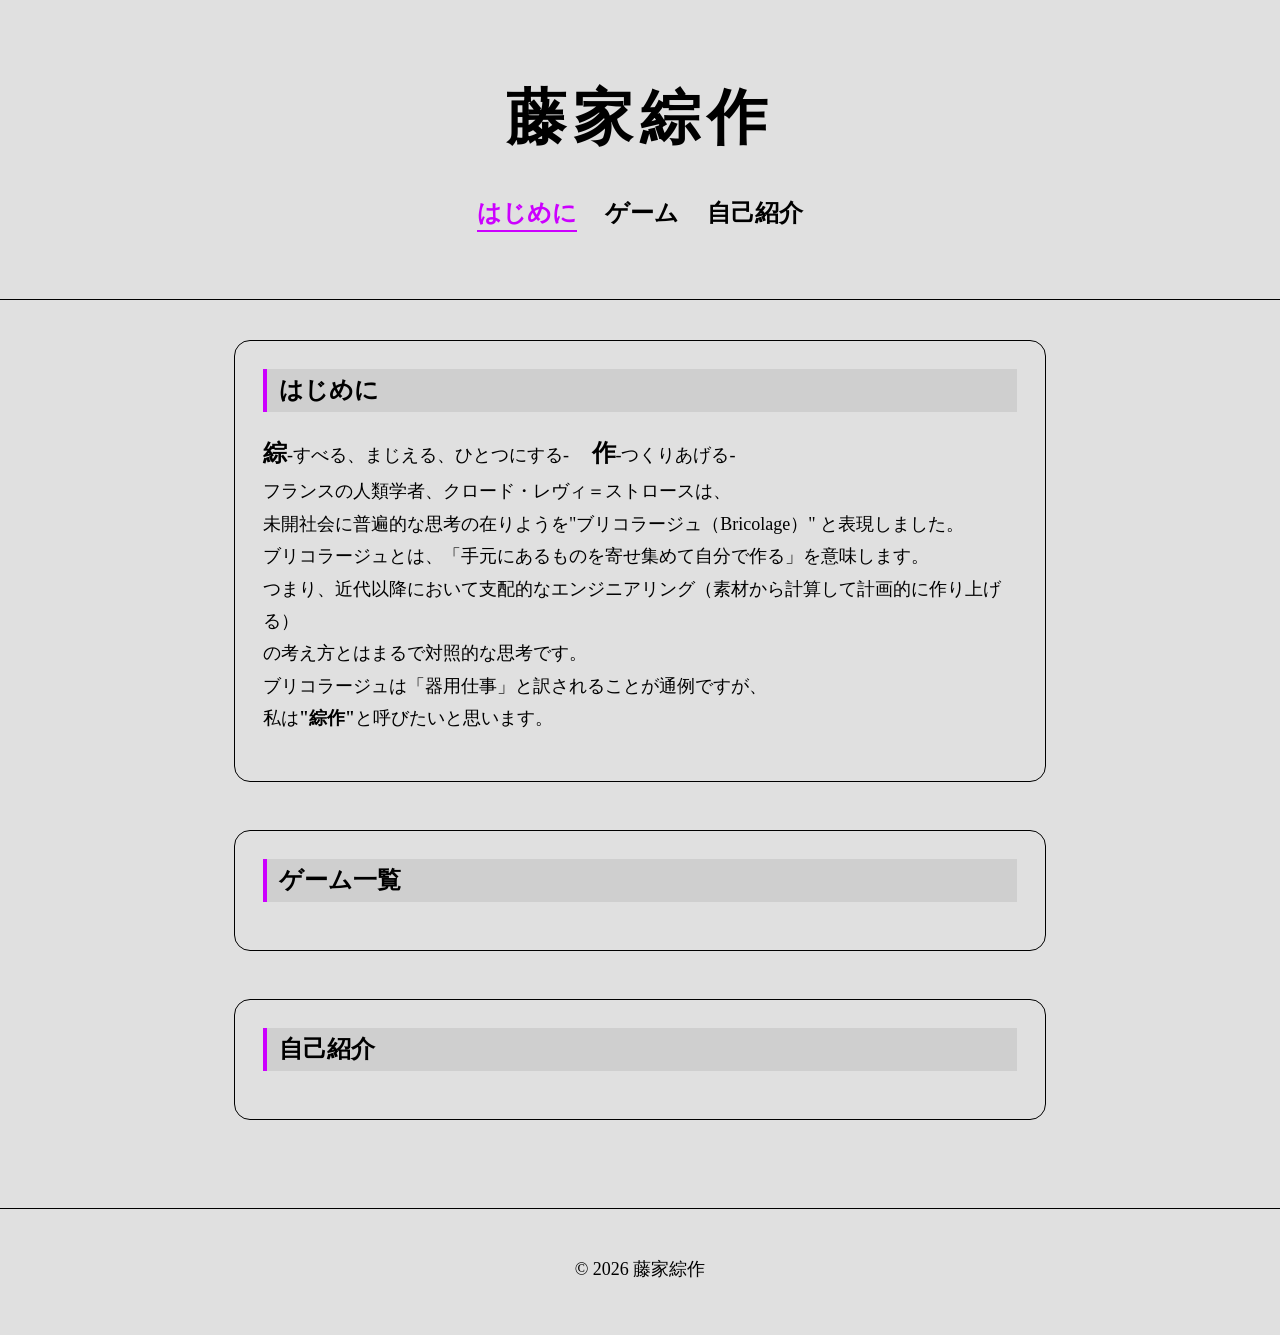
<file: index.html>
<!DOCTYPE html>
<html lang="ja">
   <head>
     <meta charset="UTF-8">
     <title>藤家綜作</title>
     <link rel="stylesheet" href="assets/CSS/style.css">
   </head>

  <body>
      <header>
          <h1>藤家綜作</h1>
              <nav>
                    <a href="index.html" class="active">はじめに</a>
                    <a href="games.html" >ゲーム</a>
                    <a href="about.html">自己紹介</a>
              </nav>
       </header>

       <main>
           <section>
              <h2>はじめに</h2>
                <p><pc>綜</pc>-すべる、まじえる、ひとつにする-　 <pc>作</pc>-つくりあげる-<br>
                    フランスの人類学者、クロード・レヴィ＝ストロースは、<br>
                    未開社会に普遍的な思考の在りようを"ブリコラージュ（Bricolage）" と表現しました。<br>
                    ブリコラージュとは、「手元にあるものを寄せ集めて自分で作る」を意味します。<br>
                    つまり、近代以降において支配的なエンジニアリング（素材から計算して計画的に作り上げる）<br>
                    の考え方とはまるで対照的な思考です。<br>
                    ブリコラージュは「器用仕事」と訳されることが通例ですが、<br>
                    私は<strong>"綜作"</strong>と呼びたいと思います。<br>
                    


                    </p>
           </section>

           <section>
              <h2>
                 <a href="games.html">ゲーム一覧</a>
              </h2>
           </section>

           <section>
               <h2>
                     <a href="about.html">自己紹介</a>
               </h2>
           </section>


       </main>

       <footer>
          <p>&copy; 2026 藤家綜作</p>
       </footer>

    </body>
</html>
</file>
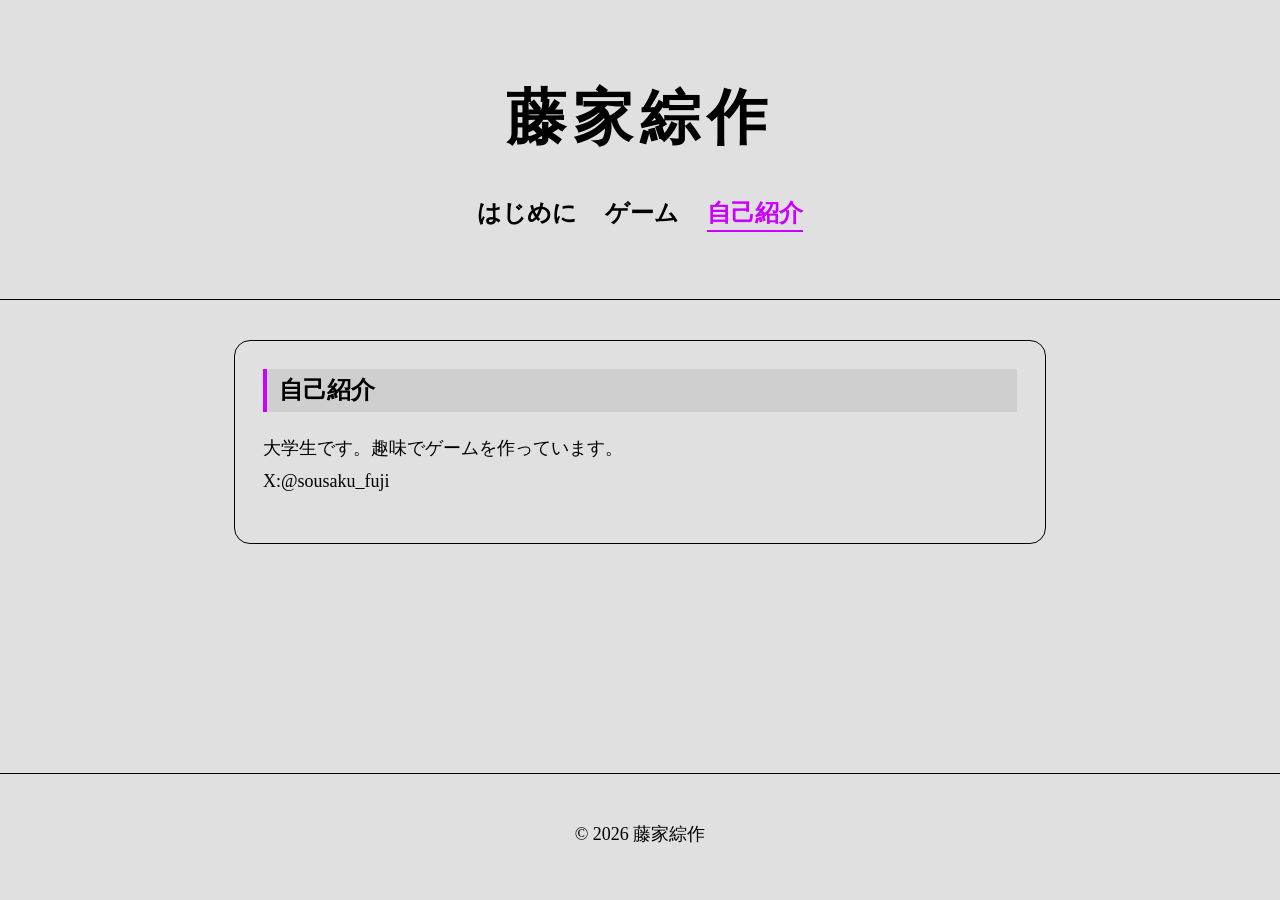
<file: about.html>
<!DOCTYPE html>
<html lang="ja">
    <head>
     <meta charset="UTF-8">
     <title>自己紹介 - 藤家綜作</title>
     <link rel="stylesheet" href="assets/CSS/style.css">   
    </head>

    <body>
        <header>
             <h1>藤家綜作</h1>
                 <nav>
                        <a href="index.html">はじめに</a>
                        <a href="games.html">ゲーム</a>
                        <a href="about.html" class="active">自己紹介</a>
                 </nav>
        </header>

        <main>
            <section>
                <h2>自己紹介</h2>
                 <p>大学生です。趣味でゲームを作っています。<br>X:@sousaku_fuji
</p>
            </section>
        </main>
        
        <footer>
            <p>&copy; 2026 藤家綜作</p>
        </footer>
    </body>
</html>
</file>
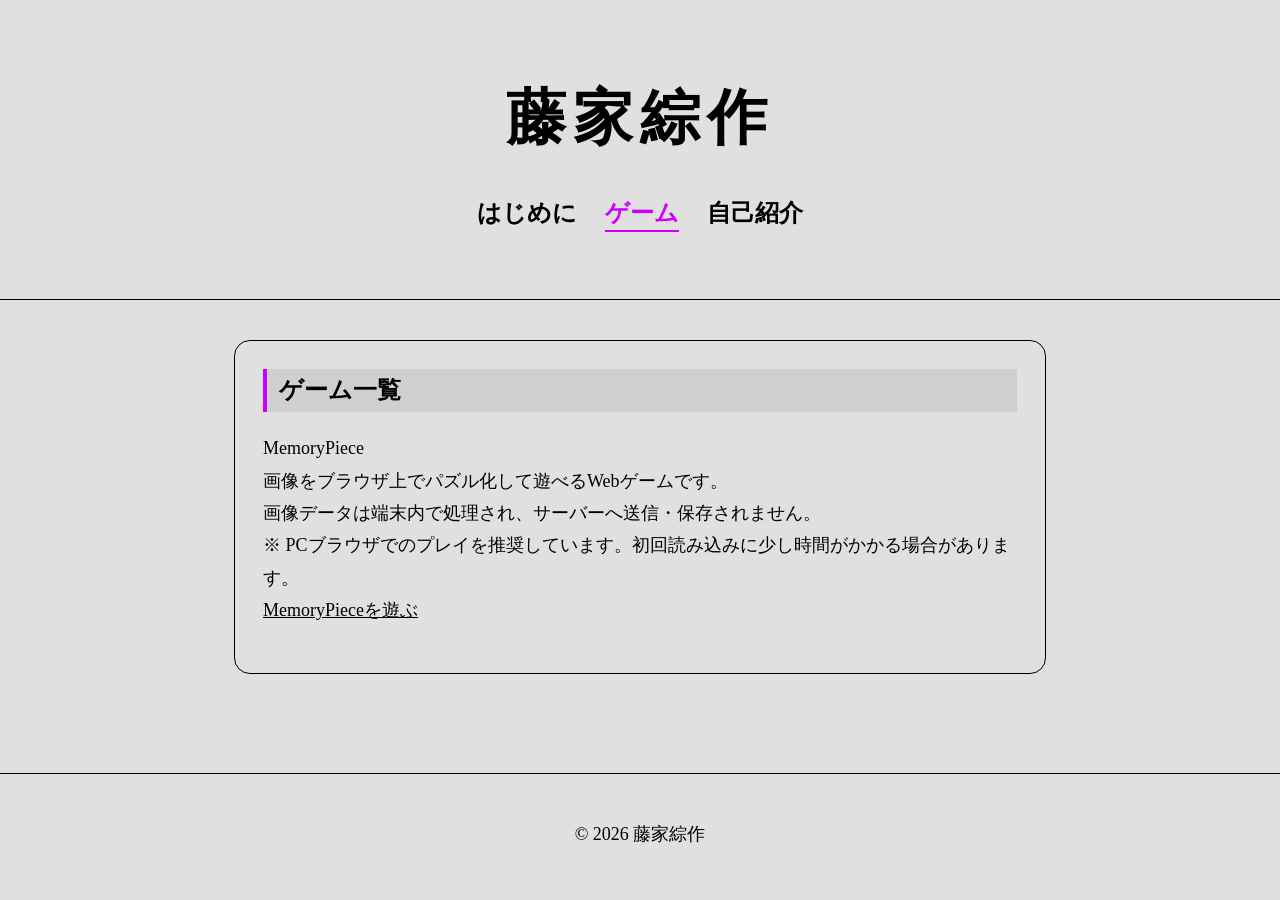
<file: games.html>
<!DOCTYPE html>
<html lang="ja">
   <head>
     <meta charset="UTF-8">
     <title>ゲーム - 藤家綜作</title>
     <link rel="stylesheet" href="assets/CSS/style.css">
   </head>

  <body>
      <header>
         <h1>藤家綜作</h1>
           <nav>
             <a href="index.html">はじめに</a>
             <a href="games.html" class="active">ゲーム</a>
             <a href="about.html">自己紹介</a>
           </nav>
       </header>

       <main>
           <section>
              <h2>ゲーム一覧</h2>
               <p>MemoryPiece<br>画像をブラウザ上でパズル化して遊べるWebゲームです。<br>画像データは端末内で処理され、サーバーへ送信・保存されません。
               <br> ※ PCブラウザでのプレイを推奨しています。初回読み込みに少し時間がかかる場合があります。<br><a href="https://memorypiece.pages.dev/">MemoryPieceを遊ぶ</a></p>
           </section>
       </main>

       <footer>
          <p>&copy; 2026 藤家綜作</p>
        </footer>

    </body>
</html>
</file>
<file: assets/CSS/style.css>
:root {
    --bg-main:#e0e0e0;
    --bg-panel:#cfcfcf;
    --text-main:#000000;
    --accent:#cc00ff;
    --border:#000000;
}  

html,
body {
  margin: 0;
　min-height: 100%;
}

body{
  min-height: 100dvh;
  display: flex;
  flex-direction: column;
  font-family:  "游明朝", YuMincho, serif ;
  background : var(--bg-main);
  color:var(--text-main);
  line-height: 1.8;
}

header {
  padding: 64px 24px;
  text-align: center;
  background:var(--bg-main);
  border-bottom: 1px solid var(--border);
}

header h1 {
  margin: 0;
  font-size: 60px;
  letter-spacing: 0.12em;
}

p {
  font-size: 18px;
  margin-top: 12px;
  color:var(--text-main);
}

pc {
  font-size: 24px;
  font-weight: bold;
  margin-top: 12px;
  color:var(--text-main);
}


main {
  flex: 1;
  width: 100%;
  max-width: 860px;
  margin: 0 auto;
  padding: 40px 24px;
  box-sizing: border-box;
}

section {
  margin-bottom: 48px;
  padding: 28px;
  background:var(--bg-main);
  border: 1px solid var(--border);
  border-radius: 16px;
}

h2 {
  margin-top: 0;
  border-left: 4px solid var(--accent);
  padding-left: 12px;
  background: var(--bg-panel);
}

h2 a {
  color: inherit;
  text-decoration: none;
}

h2 a:hover {
  color:  var(--accent);
}

ul {
  padding-left: 24px;
}

a {
  color: var(--text-main);
}

footer {
  text-align: center;
  padding: 32px 24px;
  color:var(--text-main);
  border-top: 1px solid var(--border);
}

nav {
  margin-top: 20px;
}

nav a {
  margin: 0 12px;
  text-decoration: none;
  color:var(--text-main);
  font-size: 24px;
  font-weight: bold;
  transition: 0.2s;
}

nav a:hover {
  color: var(--accent);
}

nav a.active {
  color: var(--accent);
  border-bottom: 2px solid var(--accent);
  padding-bottom: 4px;
}
</file>
